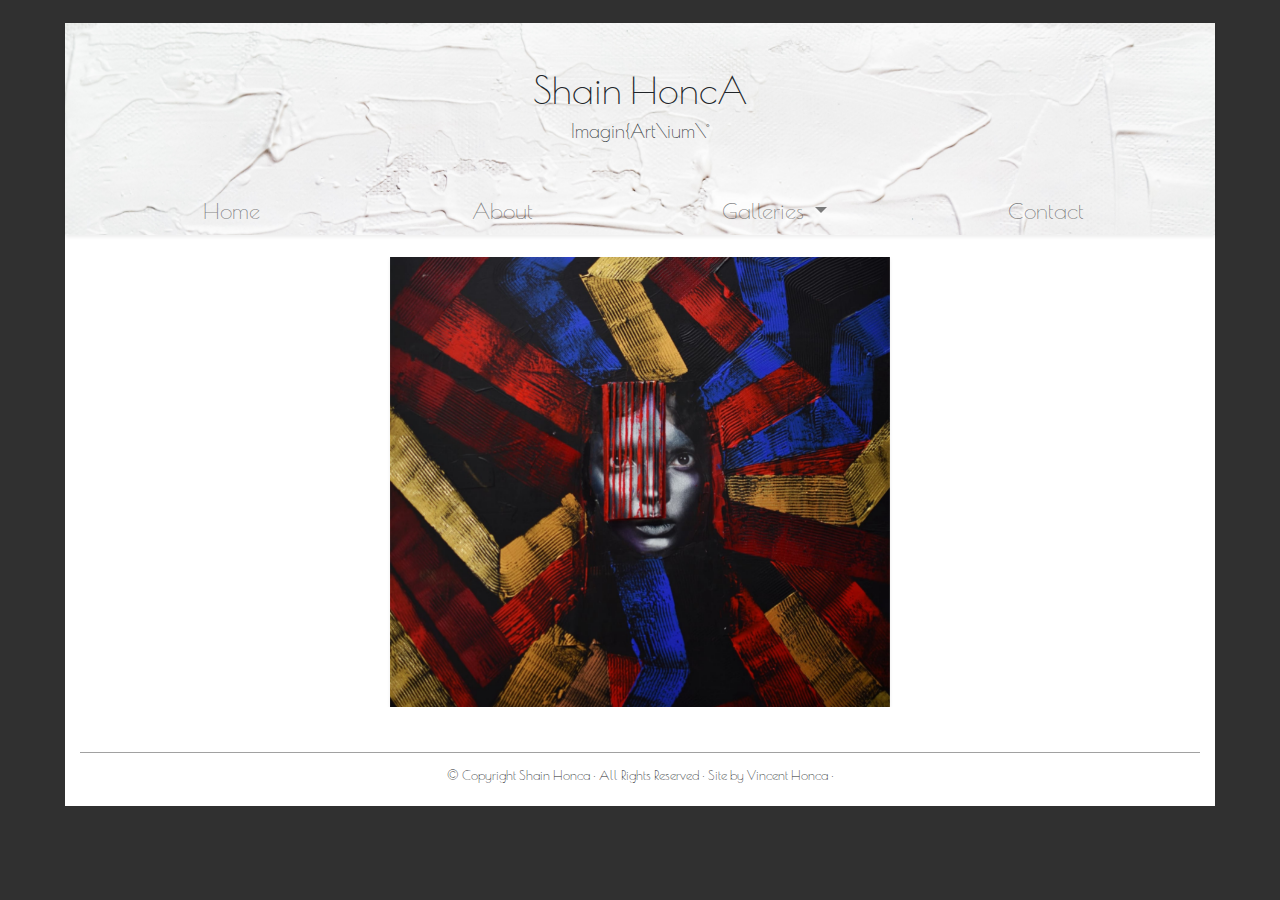
<file: index.html>
<!DOCTYPE html>
<html lang="en">

<head>
  <meta charset="UTF-8" />
  <meta name="viewport" content="width=device-width, initial-scale=1.0" />
  <meta http-equiv="X-UA-Compatible" content="ie=edge" />
  <title>Document</title>
  <link href="https://fonts.googleapis.com/css?family=Poiret+One&display=swap" rel="stylesheet" />
  <link rel="stylesheet" href="https://cdnjs.cloudflare.com/ajax/libs/font-awesome/4.7.0/css/font-awesome.min.css">
  <link rel="stylesheet" href="https://www.w3schools.com/w3css/4/w3.css">
  <link rel="stylesheet" href="css/style.css" />
  <link rel="stylesheet" href="css/bootstrap.css" />
</head>

<body class="cz-shortcut-listen=" true"="" style="background-color: #080808d6;">
  <div class="mx-auto mt-sm-4" style="max-width:1150px;background-color: white;">

    <!-- __________________________HEADER____________________________________________ -->
    <header
      style="background-image: url(img/background/close-up-colors-concrete-exterior-1843717.jpg);background-repeat: no-repeat;background-size: cover;"
      class="shadow-sm">
      <nav class="pt-md-4 col-12">
        <h1 class="pt-4 text-center">
          Shain HoncA
        </h1>
        <h5 style="color:rgba(0, 0, 0, 0.5);text-align: center;" class="col-12 text-dark mb-5">Imagin{Art\ium\°
        </h5>
        <div role="group" aria-label="Button group with nested dropdown" class="btn-group container col-12 row mx-auto">
          <button type="button" class="btn col-6 col-sm-3">
            <a style="color:rgba(0, 0, 0, 0.5);" class="col-12" href="/index.html">Home</a>
          </button>
          <button type="button" class="btn col-6 col-sm-3"><a style="color:rgba(0, 0, 0, 0.5);" class="col-12"
              href="/about.html">About</a></button>
          <div role="group" class="btn-group col-6 col-sm-3">
            <button style="font-size:1.5em;font-weight: 500;color:rgba(0, 0, 0, 0.5);box-shadow: none;"
              id="btnGroupDrop1" type="button" class="btn dropdown-toggle" data-toggle="dropdown" aria-haspopup="true"
              aria-expanded="false">
              Galleries
            </button>
            <div class="dropdown-menu" aria-labelledby="btnGroupDrop1">
              <a class="dropdown-item" href="/Faces.html">Faces</a>
              <a class="dropdown-item" href="/CollectionSur.html">Collage Surréaliste</a>
            </div>
          </div>
          <button type="button" class="btn col-6 col-sm-3"><a style="color: rgba(0, 0, 0, 0.5);" class="col-12"
              href="/contact.html">Contact</a></button>


        </div>
      </nav>
    </header>

    <!-- __________________________HEADER END____________________________________________ -->

    <!-- __________________________CAROUSEL____________________________________________ -->
    <div style="padding: 0px!important;" class="flex-column container-lg col-lg-10">
      <div style="justify-content: center;" class="mx-auto d-flex col-11 mt-4">

        <div data-ride="carousel" style="display: flex;height: 100%;max-width: 500px;"
          class="carousel w-100 text-info pointer-event">
          <div class="Faces shadow-sm carousel-inner">
            <img class="carousel-item" src="/img/CollectionFaces/Godess.jpeg" alt="">
            <img class="carousel-item" src="/img/CollectionFaces/Vanishing.jpg" alt="">
            <img class="carousel-item" src="/img/CollectionFaces/BlindeLove.jpeg" alt="">
            <img class="carousel-item" src="/img/CollectionFaces/Eclipse.jpeg" alt="">
            <img class="carousel-item" src="/img/CollectionFaces/Freeze.jpg" alt="">
            <img class="carousel-item active" src="/img/CollectionFaces/Medusa.jpeg" alt="">
          </div>
        </div>
      </div>
    </div>
    <!-- __________________________CAROUSEL____________________________________________ -->



    <!-- ****************************FOOTER***************************************** -->
    <footer class="Footer mx-auto mb-3 col-12 d-inline-block justify-content-center" style="background-color: white;">
      <p class="mt-5 col-12" style="border-bottom:1px solid rgba(0, 0, 0, 0.37)!important;"></p>
      <h5 class="col-12 mt-3 text-center" style="font-size: 13px;"> © Copyright Shain Honca · All Rights Reserved · Site
        by
        Vincent
        Honca · </h5>
    </footer>
  </div>
  <!-- ****************************FOOTER END***************************************** -->



  <script src="https://ajax.googleapis.com/ajax/libs/jquery/3.4.1/jquery.min.js"></script>
  <script src="https://maxcdn.bootstrapcdn.com/bootstrap/4.4.1/js/bootstrap.min.js"></script>
  <script src="/js/modules.js"></script>

  <script src="https://code.jquery.com/jquery-3.4.1.slim.min.js"
    integrity="sha384-J6qa4849blE2+poT4WnyKhv5vZF5SrPo0iEjwBvKU7imGFAV0wwj1yYfoRSJoZ+n" crossorigin="anonymous">
  </script>
  <script src="https://cdn.jsdelivr.net/npm/popper.js@1.16.0/dist/umd/popper.min.js"
    integrity="sha384-Q6E9RHvbIyZFJoft+2mJbHaEWldlvI9IOYy5n3zV9zzTtmI3UksdQRVvoxMfooAo" crossorigin="anonymous">
  </script>
  <script src="https://stackpath.bootstrapcdn.com/bootstrap/4.4.1/js/bootstrap.min.js"
    integrity="sha384-wfSDF2E50Y2D1uUdj0O3uMBJnjuUD4Ih7YwaYd1iqfktj0Uod8GCExl3Og8ifwB6" crossorigin="anonymous">
  </script>

</body>

</html>
</file>
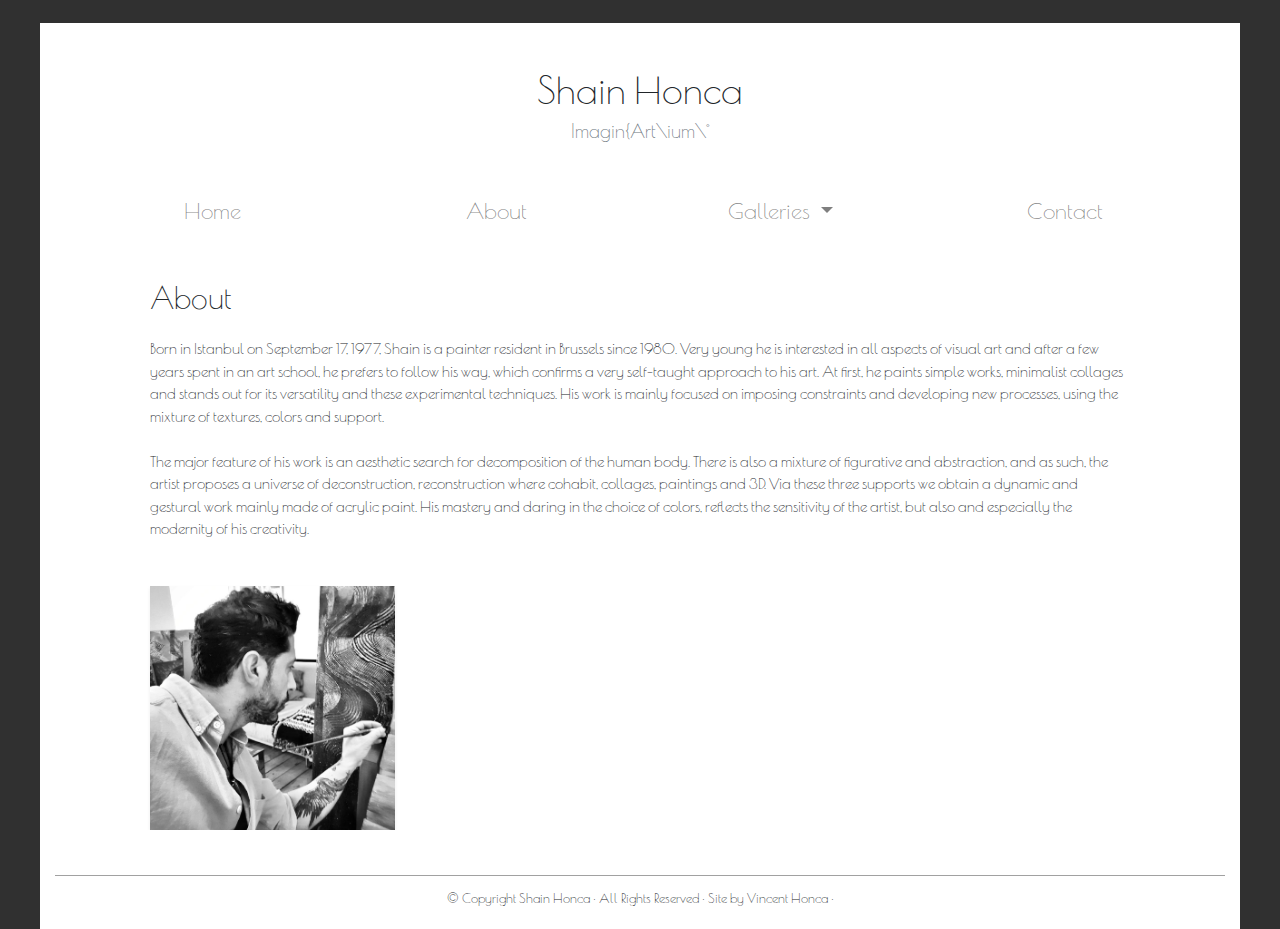
<file: about.html>
<!DOCTYPE html>
<html lang="en">

<head>
  <meta charset="UTF-8" />
  <meta name="viewport" content="width=device-width, initial-scale=1.0" />
  <meta http-equiv="X-UA-Compatible" content="ie=edge" />
  <title>About</title>
  <link href="https://fonts.googleapis.com/css?family=Poiret+One&display=swap" rel="stylesheet" />
  <link rel="stylesheet" href="https://cdnjs.cloudflare.com/ajax/libs/font-awesome/4.7.0/css/font-awesome.min.css">
  <link rel="stylesheet" href="https://www.w3schools.com/w3css/4/w3.css">
  <link rel="stylesheet" href="css/style.css" />
  <link rel="stylesheet" href="css/bootstrap.css" />
</head>

<body class="cz-shortcut-listen=" true" style="background-color: #080808d6;">
  <div class="mx-auto mt-sm-4"" style=" max-width:1200px;background-color: white;">
    <header>
      <nav class="pt-md-4 col-12">
        <h1 class="pt-4 text-center">
          Shain Honca
        </h1>

        <h5 style="color:rgba(0, 0, 0, 0.5);text-align: center;" class="col-12 text-secondary mb-5">Imagin{Art\ium\°
        </h5>
        <div role="group" aria-label="Button group with nested dropdown" class="btn-group container col-12 row mx-auto">
          <button type="button" class="btn col-6 col-sm-3">
            <a style="color:rgba(0, 0, 0, 0.5);" class="col-12" href="/index.html">Home</a>
          </button>
          <button type="button" class="btn col-6 col-sm-3"><a style="color:rgba(0, 0, 0, 0.5);" class="col-12"
              href="/about.html">About</a></button>
          <div role="group" class="btn-group col-6 col-sm-3">
            <button style="font-size:1.5em;font-weight: 500;color:rgba(0, 0, 0, 0.5);box-shadow: none;"" id="
              btnGroupDrop1" type="button" class="btn dropdown-toggle" data-toggle="dropdown" aria-haspopup="true"
              aria-expanded="false">
              Galleries
            </button>
            <div class="dropdown-menu" aria-labelledby="btnGroupDrop1">
              <a class="dropdown-item" href="/Faces.html">Faces</a>
              <a class="dropdown-item" href="/CollectionSur.html">Collage Surréaliste</a>
            </div>
          </div>
          <button type="button" class="btn col-6 col-sm-3"><a style="color: rgba(0, 0, 0, 0.5);" class="col-12"
              href="/contact.html">Contact</a></button>


        </div>
      </nav>
    </header>

    <div class="Maingrid container col-10" style="padding: 0px!important;">
      <!-- **********************************GALLERY*********************************** -->
      <div class="Biography mt-5 Biography-Desktop" id="About">
        <h2 class="Abouttext mb-4">
          About
        </h2>



        <!-- Biographie text -->
        <div class="Aboutgriddivone mb-4">
          Born in Istanbul on September 17, 1977, Shain is a painter resident in
          Brussels since 1980. Very young he is interested in all aspects of
          visual art and after a few years spent in an art school, he prefers to
          follow his way, which confirms a very self-taught approach to his art.
          At first, he paints simple works, minimalist collages and stands out
          for its versatility and these experimental techniques. His work is
          mainly focused on imposing constraints and developing new processes,
          using the mixture of textures, colors and support.
        </div>
        <div class="Aboutgriddivtwo">
          The major feature of his work is an aesthetic search for decomposition
          of the human body. There is also a mixture of figurative and
          abstraction, and as such, the artist proposes a universe of
          deconstruction, reconstruction where cohabit, collages, paintings and
          3D. Via these three supports we obtain a dynamic and gestural work
          mainly made of acrylic paint. His mastery and daring in the choice of
          colors, reflects the sensitivity of the artist, but also and
          especially the modernity of his creativity.
        </div>

        <img class="Aboutgridimg mt-5 px-0 col-sm-3 shadow-sm imageBio"
          src="/img/Biographie/54514462_10156205113446732_2177315507290505216_o.jpg" alt="" />

        <!-- Biographie image -->

      </div>
    </div>
    <footer class="Footer mx-auto mb-3 col-12 d-inline-block justify-content-center" style="background-color: white;">
      <p class="mt-5 col-12" style="border-bottom:1px solid rgba(0, 0, 0, 0.37)!important;"></p>
      <h5 class="col-12 text-center  mt-3" style="font-size: 13px;"> © Copyright Shain Honca · All Rights Reserved ·
        Site by Vincent
        Honca · </h5>
    </footer>
  </div>

  </div>
  <!-- ****************************FOOTER***************************************** -->

  </div>

  <script src="https://ajax.googleapis.com/ajax/libs/jquery/3.4.1/jquery.min.js"></script>
  <script src="https://maxcdn.bootstrapcdn.com/bootstrap/4.4.1/js/bootstrap.min.js"></script>
  <script src="/js/modules.js"></script>

  <script src="https://code.jquery.com/jquery-3.4.1.slim.min.js"
    integrity="sha384-J6qa4849blE2+poT4WnyKhv5vZF5SrPo0iEjwBvKU7imGFAV0wwj1yYfoRSJoZ+n" crossorigin="anonymous">
  </script>
  <script src="https://cdn.jsdelivr.net/npm/popper.js@1.16.0/dist/umd/popper.min.js"
    integrity="sha384-Q6E9RHvbIyZFJoft+2mJbHaEWldlvI9IOYy5n3zV9zzTtmI3UksdQRVvoxMfooAo" crossorigin="anonymous">
  </script>
  <script src="https://stackpath.bootstrapcdn.com/bootstrap/4.4.1/js/bootstrap.min.js"
    integrity="sha384-wfSDF2E50Y2D1uUdj0O3uMBJnjuUD4Ih7YwaYd1iqfktj0Uod8GCExl3Og8ifwB6" crossorigin="anonymous">
  </script>



</body>

</html>
</file>
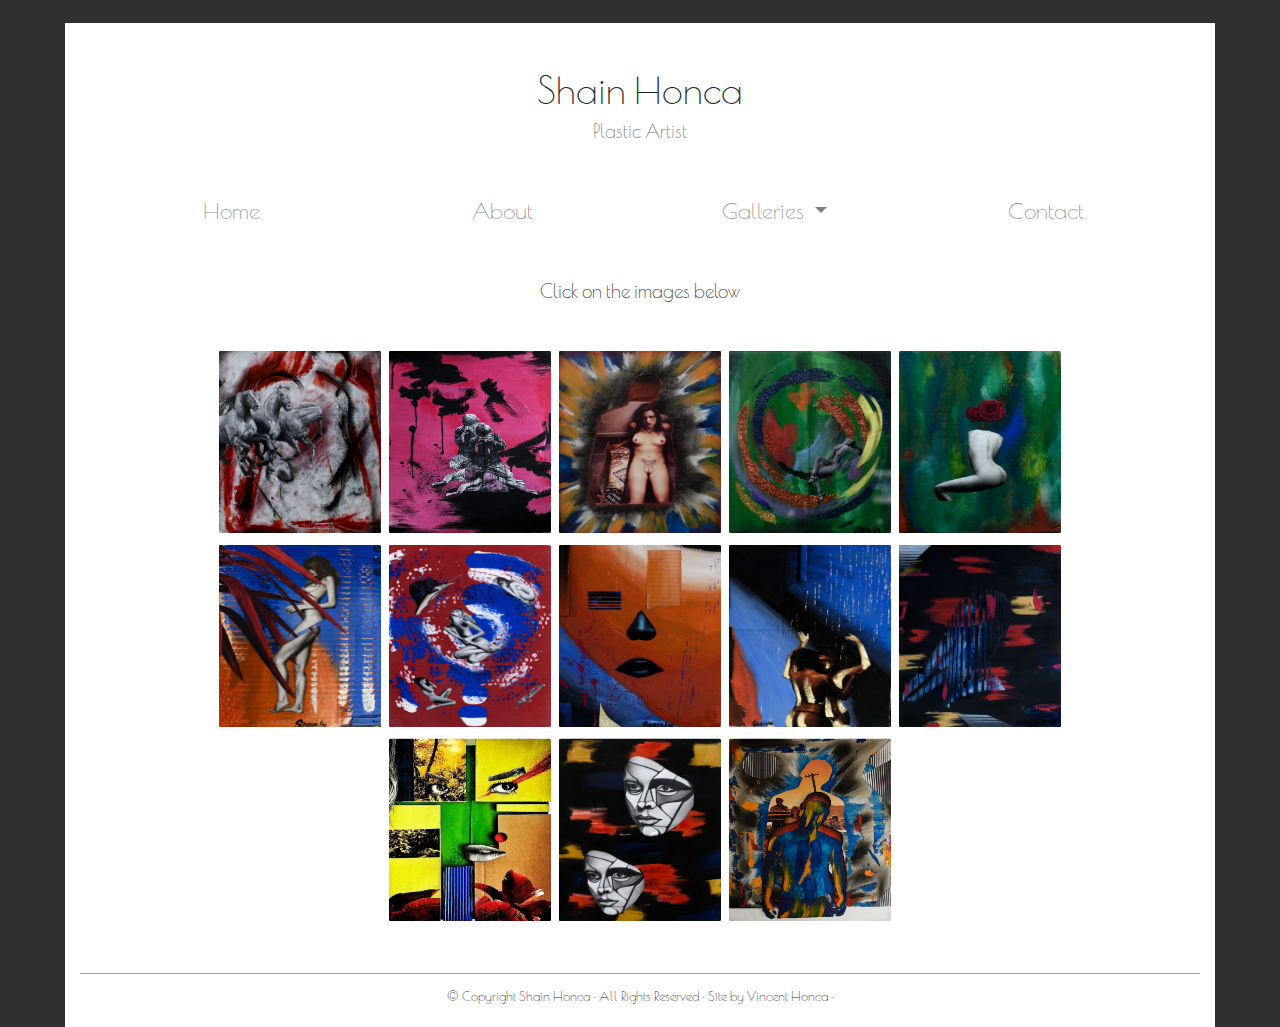
<file: CollectionSur.html>
<!DOCTYPE html>
<html lang="en">

<head>
  <meta charset="UTF-8" />
  <meta name="viewport" content="width=device-width, initial-scale=1.0" />
  <meta http-equiv="X-UA-Compatible" content="ie=edge" />

  <title>Document</title>
  <link href="https://fonts.googleapis.com/css?family=Poiret+One&display=swap" rel="stylesheet" />
  <link rel="stylesheet" href="https://cdnjs.cloudflare.com/ajax/libs/font-awesome/4.7.0/css/font-awesome.min.css">
  <link rel="stylesheet" href="https://www.w3schools.com/w3css/4/w3.css">
  <link rel="stylesheet" href="css/style.css" />
  <!-- <link rel="stylesheet" href="css/styleipad.css"> -->
  <!-- <link rel="stylesheet" href="css/styledesktop.css"> -->
  <link rel="stylesheet" href="css/bootstrap.css" />
  <link rel="stylesheet" href="/css/modalimage.css">

</head>

<body class="cz-shortcut-listen=" true"="" style="background-color: #080808d6;" cz-shortcut-listen="true">
  <div class="mx-auto mt-sm-4" style="max-width:1150px;background-color: white;">


    <!-- --------------HEADER------------------------ -->
    <header>
      <nav class="pt-md-4 col-12">
        <h1 class="pt-4 text-center">
          Shain Honca
        </h1>

        <h5 style="color:rgba(0, 0, 0, 0.5);text-align: center;" class="col-12 text-secondary mb-5">Plastic Artist</h5>
        <div role="group" aria-label="Button group with nested dropdown" class="btn-group container col-12 row mx-auto">
          <button type="button" class="btn col-6 col-sm-3">
            <a style="color:rgba(0, 0, 0, 0.5);" class="col-12" href="/index.html">Home</a>
          </button>
          <button type="button" class="btn col-6 col-sm-3"><a style="color:rgba(0, 0, 0, 0.5);" class="col-12"
              href="/about.html">About</a></button>
          <div role="group" class="btn-group col-6 col-sm-3">
            <button style="font-size:1.5em;font-weight: 500;color:rgba(0, 0, 0, 0.5);box-shadow: none;" "="" id="
              btnGroupDrop1" type="button" class="btn dropdown-toggle" data-toggle="dropdown" aria-haspopup="true"
              aria-expanded="false">
              Galleries
            </button>
            <div class="dropdown-menu" aria-labelledby="btnGroupDrop1">
              <a class="dropdown-item" href="/Faces.html">Faces</a>
              <a class="dropdown-item" href="/CollectionSur.html">Collage Surréaliste</a>
            </div>
          </div>
          <button type="button" class="btn col-6 col-sm-3"><a style="color: rgba(0, 0, 0, 0.5);" class="col-12"
              href="/contact.html">Contact</a></button>


        </div>
      </nav>
    </header>
    <!-- --------------HEADER------------------------ -->

    <h5 class="mt-5 col-12 text-center">Click on the images below</h5>

    <!-- --------------GALLERY------------------------ -->
    <div class="mt-5 container d-flex justify-content-center flex-wrap col-12 col-sm-10">
      <img class="myImages p-1 col-6 col-sm-3 mb-1" id="myImg" src="/img/Collagesurréaliste/1.jpeg" alt="1">
      <img class="myImages p-1 col-6 col-sm-3 mb-1" id="myImg" src="/img/Collagesurréaliste/10.jpeg" alt="10">
      <img class="myImages p-1 col-6 col-sm-3 mb-1" id="myImg" src="/img/Collagesurréaliste/11.jpeg" alt="11">
      <img class="myImages p-1 col-6 col-sm-3 mb-1" id="myImg" src="/img/Collagesurréaliste/9.jpeg" alt="9">
      <img class="myImages p-1 col-6 col-sm-3 mb-1" id="myImg" src="/img/Collagesurréaliste/8.jpeg" alt="8">
      <img class="myImages p-1 col-6 col-sm-3 mb-1" id="myImg" src="/img/Collagesurréaliste/7.jpeg" alt="7">
      <img class="myImages p-1 col-6 col-sm-3 mb-1" id="myImg" src="/img/Collagesurréaliste/6.jpeg" alt="6">
      <img class="myImages p-1 col-6 col-sm-3 mb-1" id="myImg" src="/img/Collagesurréaliste/5.jpeg" alt="5">
      <img class="myImages p-1 col-6 col-sm-3 mb-1" id="myImg" src="/img/Collagesurréaliste/4.jpeg" alt="4">
      <img class="myImages p-1 col-6 col-sm-3 mb-1" id="myImg" src="/img/Collagesurréaliste/3.jpeg" alt="3">
      <img class="myImages p-1 col-6 col-sm-3 mb-1" id="myImg" src="/img/Collagesurréaliste/2.jpeg" alt="2">
      <img class="myImages p-1 col-6 col-sm-3 mb-1" id="myImg" src="/img/Collagesurréaliste/12.jpeg" alt="12">
      <img class="myImages p-1 col-6 col-sm-3 mb-1" id="myImg" src="/img/Collagesurréaliste/13.jpeg" alt="13">
    </div>

    <div id="myModal" class="my-auto modal">
      <span class="close">&times;</span>
      <img class="my-auto modal-content" id="img01">
      <div id="caption"></div>
    </div>
    <!-- --------------GALLERY END------------------------ -->

    <!-- ****************************FOOTER***************************************** -->

    <footer class="Footer mx-auto mb-3 col-12 d-inline-block justify-content-center" style="background-color: white;">
      <p class="mt-5 col-12" style="border-bottom:1px solid rgba(0, 0, 0, 0.37)!important;"></p>
      <h5 class="col-12 text-center  mt-3" style="font-size: 13px;"> © Copyright Shain Honca · All Rights Reserved ·
        Site by Vincent
        Honca · </h5>
    </footer>
  </div>
  <!-- ****************************FOOTER***************************************** -->
  <script src="https://ajax.googleapis.com/ajax/libs/jquery/3.4.1/jquery.min.js"></script>
  <script src="https://cdn.jsdelivr.net/npm/popper.js@1.16.0/dist/umd/popper.min.js"
    integrity="sha384-Q6E9RHvbIyZFJoft+2mJbHaEWldlvI9IOYy5n3zV9zzTtmI3UksdQRVvoxMfooAo" crossorigin="anonymous">
  </script>
  <script src="https://stackpath.bootstrapcdn.com/bootstrap/4.4.1/js/bootstrap.min.js"
    integrity="sha384-wfSDF2E50Y2D1uUdj0O3uMBJnjuUD4Ih7YwaYd1iqfktj0Uod8GCExl3Og8ifwB6" crossorigin="anonymous">
  </script>
  <script src="/js/modules.js"></script>
  <script src="/js/modelimages.js"></script>

</body>

</html>
</file>
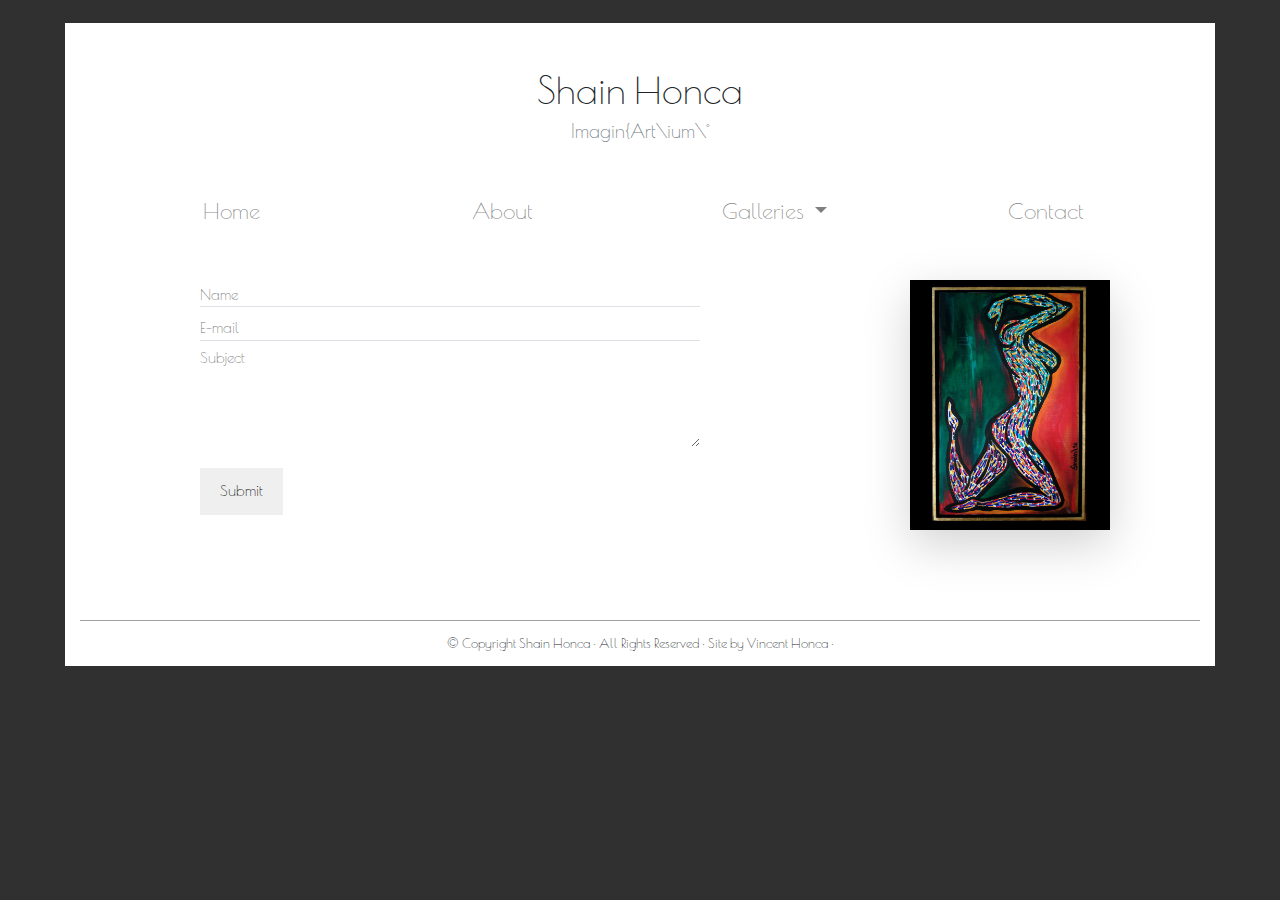
<file: contact.html>
<!DOCTYPE html>
<html lang="en">

<head>
  <meta charset="UTF-8" />
  <meta name="viewport" content="width=device-width, initial-scale=1.0" />
  <meta http-equiv="X-UA-Compatible" content="ie=edge" />
  <title>Contact</title>
  <link href="https://fonts.googleapis.com/css?family=Poiret+One&display=swap" rel="stylesheet" />
  <link rel="stylesheet" href="https://cdnjs.cloudflare.com/ajax/libs/font-awesome/4.7.0/css/font-awesome.min.css">
  <link rel="stylesheet" href="https://www.w3schools.com/w3css/4/w3.css">
  <link rel="stylesheet" href="css/style.css" />
  <link rel="stylesheet" href="css/bootstrap.css" />


</head>

<body class="cz-shortcut-listen=" true" style="background-color: #080808d6;">
  <div class="mx-auto mt-sm-4" style="max-width:1150px;background-color: white;">

    <!-- ****************************HEADER***************************************** -->
    <header>

      <nav class="pt-md-4 col-12">
        <h1 class="pt-4 text-center">
          Shain Honca
        </h1>

        <h5 style="color:rgba(0, 0, 0, 0.5);text-align: center;" class="col-12 text-secondary mb-5">Imagin{Art\ium\°
        </h5>
        <div role="group" aria-label="Button group with nested dropdown" class="btn-group container col-12 row mx-auto">
          <button type="button" class="btn col-6 col-sm-3">
            <a style="color:rgba(0, 0, 0, 0.5);" class="col-12" href="/index.html">Home</a>
          </button>
          <button type="button" class="btn col-6 col-sm-3"><a style="color:rgba(0, 0, 0, 0.5);" class="col-12"
              href="/about.html">About</a></button>
          <div role="group" class="btn-group col-6 col-sm-3">
            <button style="font-size:1.5em;font-weight: 500;color:rgba(0, 0, 0, 0.5);box-shadow: none;"" id="
              btnGroupDrop1" type="button" class="btn dropdown-toggle" data-toggle="dropdown" aria-haspopup="true"
              aria-expanded="false">
              Galleries
            </button>
            <div class="dropdown-menu" aria-labelledby="btnGroupDrop1">
              <a class="dropdown-item" href="/Faces.html">Faces</a>
              <a class="dropdown-item" href="/CollectionSur.html">Collage Surréaliste</a>
            </div>
          </div>
          <button type="button" class="btn col-6 col-sm-3"><a style="color: rgba(0, 0, 0, 0.5);" class="col-12"
              href="/contact.html">Contact</a></button>


        </div>
      </nav>
    </header>
    <!-- ****************************HEADER END***************************************** -->


    <!-- ****************************Contact FORM***************************************** -->
    <div class="mt-5 mx-auto Maingrid h-100 container d-inline-block col-12 col-sm-12" style="padding: 0px!important;">
      <!-- **********************************GALLERY*********************************** -->
      <div class="Contact mx-auto container col-12 row-sm-5 row col-sm-12">
        <div class="mx-auto col-sm-6 col-sm-6">
          <div class="">
            <div class="">
              <div class="mx-auto col-12">
                <div class="column"></div>
                <div class="">
                  <form method="POST" action="succes.html" name="contact" style=" text-align: initial;"
                    data-netlify="true">

                    <input class="border-bottom" type="text" id="fname" name="name" placeholder="Name">

                    <input class="border-bottom" type="text" id="lname" name="email" placeholder="E-mail">

                    <textarea class="" id="subject" name="message" placeholder="Subject"
                      style="height:100px"></textarea>
                    <input class="mt-3" type="submit" value="Submit" style="background-color: none;">
                  </form>
                </div>
              </div>
            </div>
          </div>
        </div>
        <img style="object-fit: fill;max-height: 260px;max-width: 200px;"
          class=" mt-5 mb-5 mt-sm-0 h-100 w-100 mx-auto col-6 col-sm-4 px-0 shadow-lg" src="/img/8.jpg" />
      </div>



    </div>
    <!-- ****************************Contact FORM END***************************************** -->



    <!-- ****************************FOOTER***************************************** -->
    <footer class="Footer mx-auto col-12 d-inline-block justify-content-center">
      <p class="mt-5 col-12" style="border-bottom:1px solid rgba(0, 0, 0, 0.37)!important;"></p>
      <h5 class="col-12 text-center  mt-3 mb-3" style="font-size: 13px;"> © Copyright Shain Honca · All Rights Reserved
        · Site by
        Vincent Honca · </h5>
    </footer>
    <!-- ****************************FOOTER***************************************** -->

  </div>
  </div>
  </div>




  <script src="https://ajax.googleapis.com/ajax/libs/jquery/3.4.1/jquery.min.js"></script>
  <script src="https://maxcdn.bootstrapcdn.com/bootstrap/4.4.1/js/bootstrap.min.js"></script>
  <script src="/js/modules.js"></script>
  <script src="https://code.jquery.com/jquery-3.4.1.slim.min.js"
    integrity="sha384-J6qa4849blE2+poT4WnyKhv5vZF5SrPo0iEjwBvKU7imGFAV0wwj1yYfoRSJoZ+n" crossorigin="anonymous">
  </script>
  <script src="https://cdn.jsdelivr.net/npm/popper.js@1.16.0/dist/umd/popper.min.js"
    integrity="sha384-Q6E9RHvbIyZFJoft+2mJbHaEWldlvI9IOYy5n3zV9zzTtmI3UksdQRVvoxMfooAo" crossorigin="anonymous">
  </script>
  <script src="https://stackpath.bootstrapcdn.com/bootstrap/4.4.1/js/bootstrap.min.js"
    integrity="sha384-wfSDF2E50Y2D1uUdj0O3uMBJnjuUD4Ih7YwaYd1iqfktj0Uod8GCExl3Og8ifwB6" crossorigin="anonymous">
  </script>
</body>

</html>
</file>
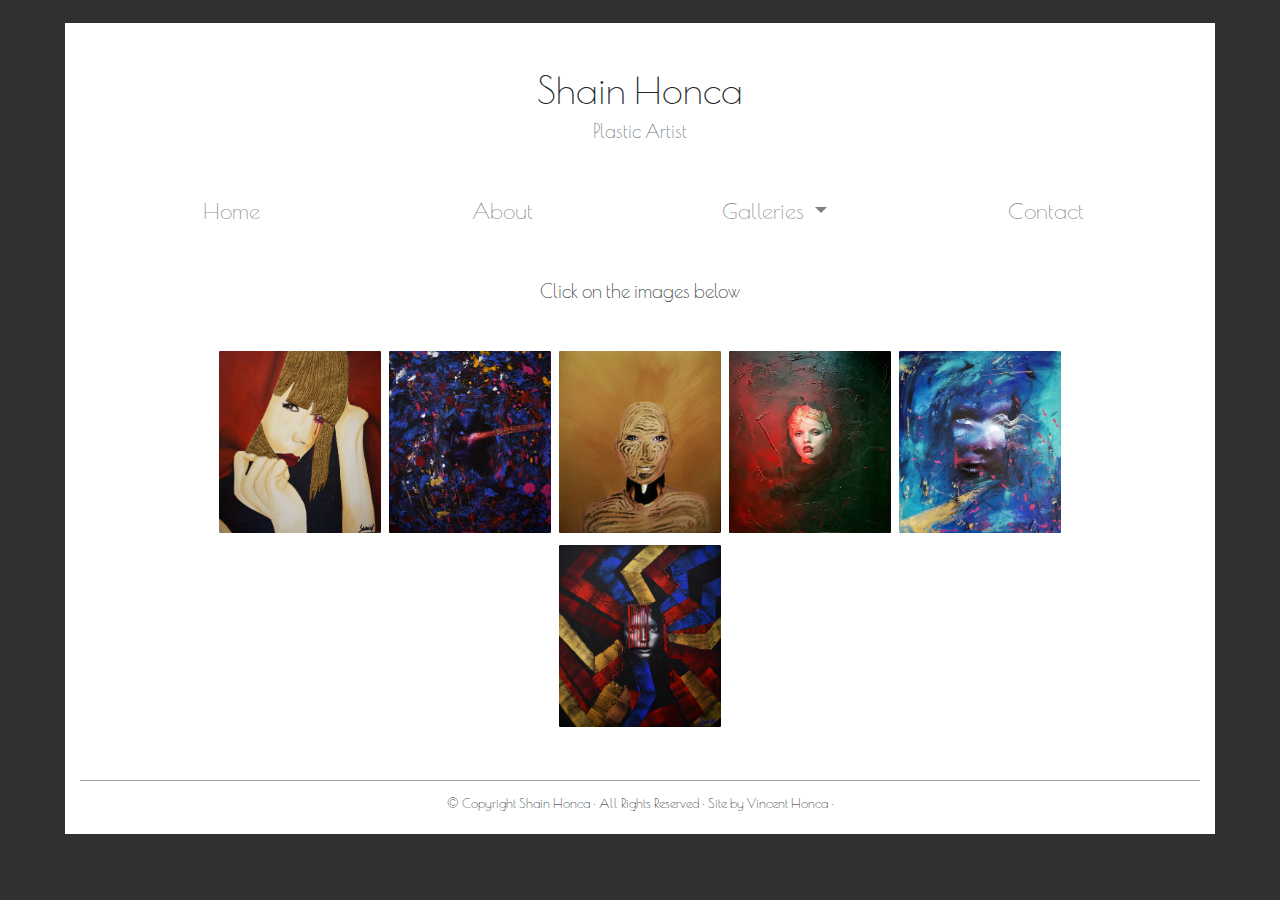
<file: Faces.html>
<!DOCTYPE html>
<html lang="en">

<head>
  <meta charset="UTF-8" />
  <meta name="viewport" content="width=device-width, initial-scale=1.0" />
  <meta http-equiv="X-UA-Compatible" content="ie=edge" />
  <title>Document</title>
  <link href="https://fonts.googleapis.com/css?family=Poiret+One&display=swap" rel="stylesheet" />
  <link rel="stylesheet" href="https://cdnjs.cloudflare.com/ajax/libs/font-awesome/4.7.0/css/font-awesome.min.css">
  <link rel="stylesheet" href="https://www.w3schools.com/w3css/4/w3.css">
  <link rel="stylesheet" href="css/style.css" />
  <link rel="stylesheet" href="css/bootstrap.css" />
  <link rel="stylesheet" href="/css/modalimage.css">

</head>

<body class="cz-shortcut-listen=" true"="" style="background-color: #080808d6;" cz-shortcut-listen="true">
  <div class="mx-auto mt-sm-4" style="max-width:1150px;background-color: white;">


    <!-- *********************HEADER************************************** -->
    <header>
      <nav class="pt-md-4 col-12">
        <h1 class="pt-4 text-center">
          Shain Honca
        </h1>

        <h5 style="color:rgba(0, 0, 0, 0.5);text-align: center;" class="col-12 text-secondary mb-5">Plastic Artist</h5>
        <div role="group" aria-label="Button group with nested dropdown" class="btn-group container col-12 row mx-auto">
          <button type="button" class="btn col-6 col-sm-3">
            <a style="color:rgba(0, 0, 0, 0.5);" class="col-12" href="/index.html">Home</a>
          </button>
          <button type="button" class="btn col-6 col-sm-3"><a style="color:rgba(0, 0, 0, 0.5);" class="col-12"
              href="/about.html">About</a></button>
          <div role="group" class="btn-group col-6 col-sm-3">
            <button style="font-size:1.5em;font-weight: 500;color:rgba(0, 0, 0, 0.5);box-shadow: none;" "="" id="
              btnGroupDrop1" type="button" class="btn dropdown-toggle" data-toggle="dropdown" aria-haspopup="true"
              aria-expanded="false">
              Galleries
            </button>
            <div class="dropdown-menu" aria-labelledby="btnGroupDrop1">
              <a class="dropdown-item" href="/Faces.html">Faces</a>
              <a class="dropdown-item" href="/CollectionSur.html">Collage Surréaliste</a>
            </div>
          </div>
          <button type="button" class="btn col-6 col-sm-3"><a style="color: rgba(0, 0, 0, 0.5);" class="col-12"
              href="/contact.html">Contact</a></button>


        </div>
      </nav>
    </header>

    <!-- *********************HEADER End************************************** -->

    <h5 class="mt-5 col-12 text-center">Click on the images below</h5>

    <!-- -------------------------------------- -->
    <div class="mt-5 container d-flex justify-content-center flex-wrap col-12 col-sm-10">
      <img class="myImages p-1 col-6 col-sm-3 mb-1" id="myImg" src="/img/CollectionFaces/BlindeLove.jpeg"
        alt="BlindeLove">
      <img class="myImages p-1 col-6 col-sm-3 mb-1" id="myImg" src="/img/CollectionFaces/Eclipse.jpeg" alt="Eclipse">
      <img class="myImages p-1 col-6 col-sm-3 mb-1" id="myImg" src="/img/CollectionFaces/Godess.jpeg" alt="Godess">
      <img class="myImages p-1 col-6 col-sm-3 mb-1" id="myImg" src="/img/CollectionFaces/Vanishing.jpg" alt="Vanishing">
      <img class="myImages p-1 col-6 col-sm-3 mb-1" id="myImg" src="/img/CollectionFaces/Freeze.jpg" alt="Freeze">
      <img class="myImages p-1 col-6 col-sm-3 mb-1" id="myImg" src="/img/CollectionFaces/Medusa.jpeg" alt="Medusa">
    </div>

    <div id="myModal" class="modal">
      <span class="close">&times;</span>
      <img class="modal-content" id="img01">
      <div id="caption"></div>
    </div>

    <!-- ----------------FOOTER----------------------- -->
    <footer class="Footer mx-auto mb-3 col-12 d-inline-block justify-content-center" style="background-color: white;">
      <p class="mt-5 col-12" style="border-bottom:1px solid rgba(0, 0, 0, 0.37)!important;"></p>
      <h5 class="col-12 text-center  mt-3" style="font-size: 13px;"> © Copyright Shain Honca · All Rights Reserved ·
        Site by Vincent
        Honca · </h5>
    </footer>
  </div>

  <!-- ****************************FOOTER END***************************************** -->


  <script src="https://ajax.googleapis.com/ajax/libs/jquery/3.4.1/jquery.min.js"></script>
  <script src="https://maxcdn.bootstrapcdn.com/bootstrap/4.4.1/js/bootstrap.min.js"></script>
  <script src="/js/modules.js"></script>

  <script src="https://code.jquery.com/jquery-3.4.1.slim.min.js"
    integrity="sha384-J6qa4849blE2+poT4WnyKhv5vZF5SrPo0iEjwBvKU7imGFAV0wwj1yYfoRSJoZ+n" crossorigin="anonymous">
  </script>
  <script src="https://cdn.jsdelivr.net/npm/popper.js@1.16.0/dist/umd/popper.min.js"
    integrity="sha384-Q6E9RHvbIyZFJoft+2mJbHaEWldlvI9IOYy5n3zV9zzTtmI3UksdQRVvoxMfooAo" crossorigin="anonymous">
  </script>
  <script src="https://stackpath.bootstrapcdn.com/bootstrap/4.4.1/js/bootstrap.min.js"
    integrity="sha384-wfSDF2E50Y2D1uUdj0O3uMBJnjuUD4Ih7YwaYd1iqfktj0Uod8GCExl3Og8ifwB6" crossorigin="anonymous">
  </script>

  <script src="/js/modelimages.js"></script>


</body>

</html>
</file>
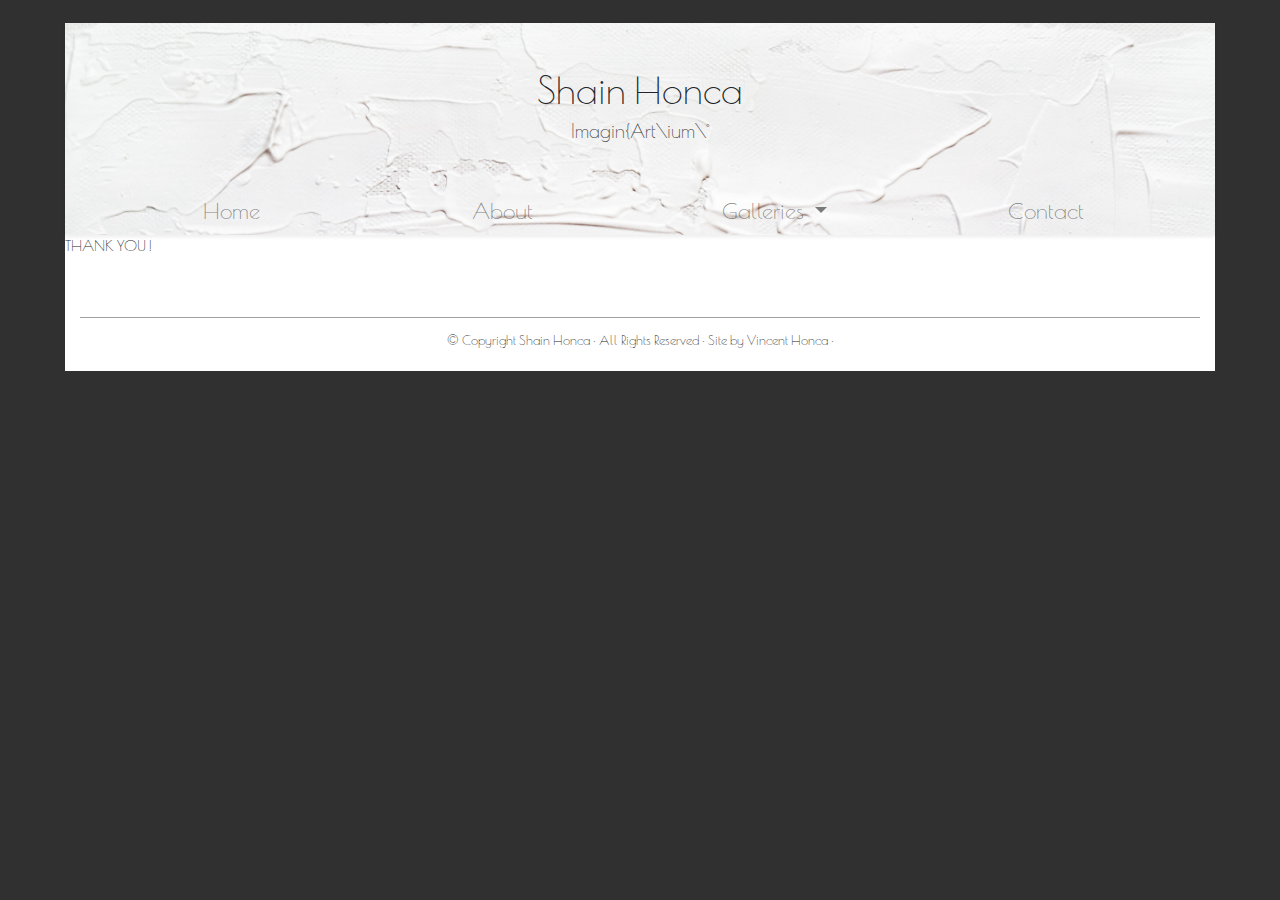
<file: succes.html>
<!DOCTYPE html>
<html lang="en">

<head>
    <meta charset="UTF-8" />
    <meta name="viewport" content="width=device-width, initial-scale=1.0" />
    <meta http-equiv="X-UA-Compatible" content="ie=edge" />
    <title>Document</title>
    <link href="https://fonts.googleapis.com/css?family=Poiret+One&display=swap" rel="stylesheet" />
    <link rel="stylesheet" href="https://cdnjs.cloudflare.com/ajax/libs/font-awesome/4.7.0/css/font-awesome.min.css">
    <link rel="stylesheet" href="https://www.w3schools.com/w3css/4/w3.css">
    <link rel="stylesheet" href="css/style.css" />
    <link rel="stylesheet" href="css/bootstrap.css" />
</head>

<body class="cz-shortcut-listen=" true"="" style="background-color: #080808d6;">
    <div class="mx-auto mt-sm-4" style="max-width:1150px;background-color: white;">

        <!-- __________________________HEADER____________________________________________ -->
        <header
            style="background-image: url(img/background/close-up-colors-concrete-exterior-1843717.jpg);background-repeat: no-repeat;background-size: cover;"
            class="shadow-sm">
            <nav class="pt-md-4 col-12">
                <h1 class="pt-4 text-center">
                    Shain Honca
                </h1>
                <h5 style="color:rgba(0, 0, 0, 0.5);text-align: center;" class="col-12 text-dark mb-5">Imagin{Art\ium\°
                </h5>
                <div role="group" aria-label="Button group with nested dropdown"
                    class="btn-group container col-12 row mx-auto">
                    <button type="button" class="btn col-6 col-sm-3">
                        <a style="color:rgba(0, 0, 0, 0.5);" class="col-12" href="/index.html">Home</a>
                    </button>
                    <button type="button" class="btn col-6 col-sm-3"><a style="color:rgba(0, 0, 0, 0.5);" class="col-12"
                            href="/about.html">About</a></button>
                    <div role="group" class="btn-group col-6 col-sm-3">
                        <button style="font-size:1.5em;font-weight: 500;color:rgba(0, 0, 0, 0.5);box-shadow: none;"
                            id="btnGroupDrop1" type="button" class="btn dropdown-toggle" data-toggle="dropdown"
                            aria-haspopup="true" aria-expanded="false">
                            Galleries
                        </button>
                        <div class="dropdown-menu" aria-labelledby="btnGroupDrop1">
                            <a class="dropdown-item" href="/Faces.html">Faces</a>
                            <a class="dropdown-item" href="/CollectionSur.html">Collage Surréaliste</a>
                        </div>
                    </div>
                    <button type="button" class="btn col-6 col-sm-3"><a style="color: rgba(0, 0, 0, 0.5);"
                            class="col-12" href="/contact.html">Contact</a></button>


                </div>
            </nav>
        </header>

        <!-- __________________________HEADER END____________________________________________ -->

        <p>THANK YOU !</p>



        <!-- ****************************FOOTER***************************************** -->
        <footer class="Footer mx-auto mb-3 col-12 d-inline-block justify-content-center"
            style="background-color: white;">
            <p class="mt-5 col-12" style="border-bottom:1px solid rgba(0, 0, 0, 0.37)!important;"></p>
            <h5 class="col-12 mt-3 text-center" style="font-size: 13px;"> © Copyright Shain Honca · All Rights Reserved
                · Site
                by
                Vincent
                Honca · </h5>
        </footer>
    </div>
    <!-- ****************************FOOTER END***************************************** -->



    <script src="https://ajax.googleapis.com/ajax/libs/jquery/3.4.1/jquery.min.js"></script>
    <script src="https://maxcdn.bootstrapcdn.com/bootstrap/4.4.1/js/bootstrap.min.js"></script>
    <script src="/js/modules.js"></script>

    <script src="https://code.jquery.com/jquery-3.4.1.slim.min.js"
        integrity="sha384-J6qa4849blE2+poT4WnyKhv5vZF5SrPo0iEjwBvKU7imGFAV0wwj1yYfoRSJoZ+n" crossorigin="anonymous">
    </script>
    <script src="https://cdn.jsdelivr.net/npm/popper.js@1.16.0/dist/umd/popper.min.js"
        integrity="sha384-Q6E9RHvbIyZFJoft+2mJbHaEWldlvI9IOYy5n3zV9zzTtmI3UksdQRVvoxMfooAo" crossorigin="anonymous">
    </script>
    <script src="https://stackpath.bootstrapcdn.com/bootstrap/4.4.1/js/bootstrap.min.js"
        integrity="sha384-wfSDF2E50Y2D1uUdj0O3uMBJnjuUD4Ih7YwaYd1iqfktj0Uod8GCExl3Og8ifwB6" crossorigin="anonymous">
    </script>

</body>

</html>
</file>
<file: css/style.css>
* {
  margin: 0;
  padding: 0;
  font-family: "Poiret one" !important;
  scroll-behavior: smooth;
  -webkit-overflow-scrolling: touch;
  box-sizing: border-box;
}

a {
  font-size: 1.5em;
  font-weight: 500;
}

.overlay {
  position: absolute;
  bottom: 0;
  background: rgb(0, 0, 0);
  background: rgba(0, 0, 0, 0.5);
  /* Black see-through */
  color: #f1f1f1;
  width: 100%;
  transition: 0.5s ease;
  opacity: 0;
  color: white;
  font-size: 20px;
  padding: 20px;
  text-align: center;
}

.imagescontainer {
  position: relative;
  width: 50%;
  max-width: 300px;
}

.imagescontainer:hover .overlay {
  opacity: 1;
}

.Maingrid {
  width: 100%;
  display: flex;
}

.Header {
  grid-area: header;
  max-height: 150px;
}

.Drop-text {
  font-size: small;
}

/* $$$$$$$$$$$$$$$$$$$$$ */
.mycolumn {
  float: left;
  width: 25%;
  padding: 10px;
}

/* Style the images inside the grid */
.mycolumn img {
  opacity: 0.8;
  cursor: pointer;
}

.mycolumn img:hover {
  opacity: 1;
}

/* Clear floats after the columns */
.myrow:after {
  content: "";
  display: table;
  clear: both;
}

/* The expanding image container */
.mycontainer {
  position: relative;
  display: none;
}

/* Expanding image text */
#imgtext {
  position: absolute;
  bottom: 15px;
  left: 15px;
  color: white;
  font-size: 20px;
}

/* Closable button inside the expanded image */
.closebtn {
  position: absolute;
  top: 10px;
  right: 35px;
  color: white;
  font-size: 35px;
  cursor: pointer;
}

/* $$$$$$$$$$$$$$$$$$$$$ */

.Gallery {
  margin: 0 10px;
  grid-area: gallery;
  /* display: grid; */
  grid-template-columns: 1fr;
  grid-template-areas:
    "galleryText"
    "textCollection"
    "collectionFaces"
    "collectionCollage";
}

.Faces {
  height: 300px;
}

@media only screen and (min-width: 400px) {
  .Faces {
    height: 450px;
  }
}

.GalleryImages {
  justify-content: center;
}

.GalleryImages img {
  max-height: 225px;
  min-width: 188px;
  max-width: 225px;
}

@media only screen and (min-width: 700px) {
  .GalleryImages img {
    max-height: 250px;
    max-width: 188px;
  }
}

.slides {
  display: none;
  width: 100% !important;
  height: 100%;
  max-height: 500px;
  object-fit: cover;
  min-width: 320px;
}

.Gallery h1 {
  grid-area: galleryText;
}

.collectionFaces {
  grid-area: collectionFaces;
}

.textCollection {
  grid-area: textCollection;
}

.collectionShow {
  align-content: flex-start;
  display: block;
  width: 100%;
  height: 200px;
}

.collectionShow img {
  object-fit: cover;
  max-height: 150px;
}

.collectionShowSurr {
  display: none;
  align-items: flex-end;
}

.collectionCollage {
  height: 474px;
  grid-area: collectionCollage;
  display: grid;
  grid-template-columns: 50% 50%;
  grid-auto-rows: 5% 87% 7%;
  grid-template-areas:
    "textCollageSurréaliste textCollageSurréaliste"
    "slideContainterCollage slideContainterCollage"
    "buttonCollageLeft buttonCollagRight ";
}

.textCollageSurréaliste {
  align-self: baseline;
  grid-area: textCollageSurréaliste;
  display: block;
}

.textCollageSurréaliste h1 {
  font-size: small;
}

.slideContainterCollage {
  height: 450px;

  grid-area: slideContainterCollage;
}

.buttonCollageLeft {
  color: white;
  align-self: baseline;
  grid-area: buttonCollageLeft;
}

.buttonCollageRight {
  color: white;
  align-self: baseline;
  text-align: end;
  grid-area: buttonCollagRight;
}

.collectionCollage img {
  width: 100%;
}

/* $$$$$$$$$$$$$$$$$$$$$$$$$$ */

.Contact {
  grid-area: contact;
  padding-right: 15px !important;
  padding-left: 15px !important;
  width: 100%;
}

.Contact-container {
  padding-right: 15px !important;
  padding-left: 15px !important;
  width: 100%;
}

.Footer {
  grid-area: footer;
}

nav div li {
  list-style-type: none;
  font-style: none;
}

.brand-sahin h1 {
  font-size: 40px;
}

.brand-sahin h4 {
  font-size: 30px;
  font-weight: 300;
}

.desktopModelLinks {
  display: none;
}

.headerLists a {
  margin-bottom: 12px;
  font-size: 20px;
  height: 25px;
  color: black !important;
  text-decoration: none;
  cursor: pointer;
}

.maindiv {
  height: 400px !important;
  object-fit: contain;
  /* min-width: 350px; */
}

.Faces {
  max-height: 600px;
}

.Faces img {
  object-fit: cover;
  height: 100%;
}

.maindiv-Moss {
  height: 300px;
}

.Moss img {
  height: 100%;
  object-fit: cover;
  max-width: 768px;
  object-position: center;
}

/* **********BIO*************** */

.Biography {
  margin: 0 10px;
  /* display: grid; */
  grid-template-columns: 1fr;
  grid-area: biography;
  grid-template-areas: "Abouttext""imageSahin""Aboutgriddivone""Aboutgriddivtwo";
}

.Abouttext {
  grid-area: Abouttext;
  text-align: left;
}

.Aboutgridimg {
  object-fit: cover;
  grid-area: imageSahin;
}

.Aboutgriddivone {
  grid-area: Aboutgriddivone;
  text-align: left;
}

.Aboutgriddivtwo {
  grid-area: Aboutgriddivtwo;
  text-align: left;
}

.imageBio {
  object-fit: contain;
  align-self: baseline;
  max-width: 70%;
}

/* *******************************CONTACT************************************************* */

.Contact {
  padding: 0 0;
  grid-area: contact;
}

input[type="text"],
select,
textarea {
  width: 100%;
  /* min-width: 300px; */
  margin-top: 4px;
  margin-bottom: 6px;
  resize: vertical;
  border: none;
}

input[type="submit"] {
  color: black;
  padding: 12px 20px;
  border: none;
  cursor: pointer;
}

input[type="submit"]:hover {
  background-color: none;
}

/* *******************************Footer************************************************* */

.Footer {
  grid-area: footer;
}

/* *******************************Tabs************************************************* */

.tabs input {
  display: none;
}

.tabContent:target {
  display: block;
}

.tabContent {
  width: 1080px;
  padding: 0 16px;
  display: none;
  animation: fadeEffect 0.5s;
}
</file>
<file: css/modalimage.css>
#myImg {
  height: 190px;
  min-width: 170px;
  border-radius: 6px;
  cursor: pointer;
  transition: 0.3s;
  max-width: 170px;
}

#myImg:hover {
  opacity: 0.7;
}

/* The Modal (background) */
.modal {
  display: none;
  /* Hidden by default */
  position: fixed;
  /* Stay in place */
  z-index: 1;
  /* Sit on top */
  padding-top: 100px;
  /* Location of the box */
  left: 0;
  top: 0;
  width: 100%;
  /* Full width */
  height: 100%;
  /* Full height */
  overflow: auto;
  /* Enable scroll if needed */
  background-color: rgb(0, 0, 0);
  /* Fallback color */
  background-color: rgba(0, 0, 0, 0.9);
  /* Black w/ opacity */
}

/* Modal Content (image) */
.modal-content {
  margin: auto;
  display: block;
  width: 80%;
  max-width: 70vh;
}

/* Caption of Modal Image */
#caption {
  margin: auto;
  display: block;
  width: 80%;
  max-width: 700px;
  text-align: center;
  color: #ccc;
  padding: 10px 0;
  height: 150px;
}

/* Add Animation */
.modal-content,
#caption {
  -webkit-animation-name: zoom;
  -webkit-animation-duration: 0.6s;
  animation-name: zoom;
  animation-duration: 0.6s;
}

@-webkit-keyframes zoom {
  from {
    -webkit-transform: scale(0);
  }

  to {
    -webkit-transform: scale(1);
  }
}

@keyframes zoom {
  from {
    transform: scale(0);
  }

  to {
    transform: scale(1);
  }
}

/* The Close Button */
.close {
  position: absolute;
  top: 15px;
  right: 35px;
  color: #f1f1f1;
  font-size: 40px;
  font-weight: bold;
  transition: 0.3s;
}

.close:hover,
.close:focus {
  color: #bbb;
  text-decoration: none;
  cursor: pointer;
}

/* 100% Image Width on Smaller Screens */
@media only screen and (max-width: 700px) {
  .modal-content {
    width: 100%;
  }
}
</file>
